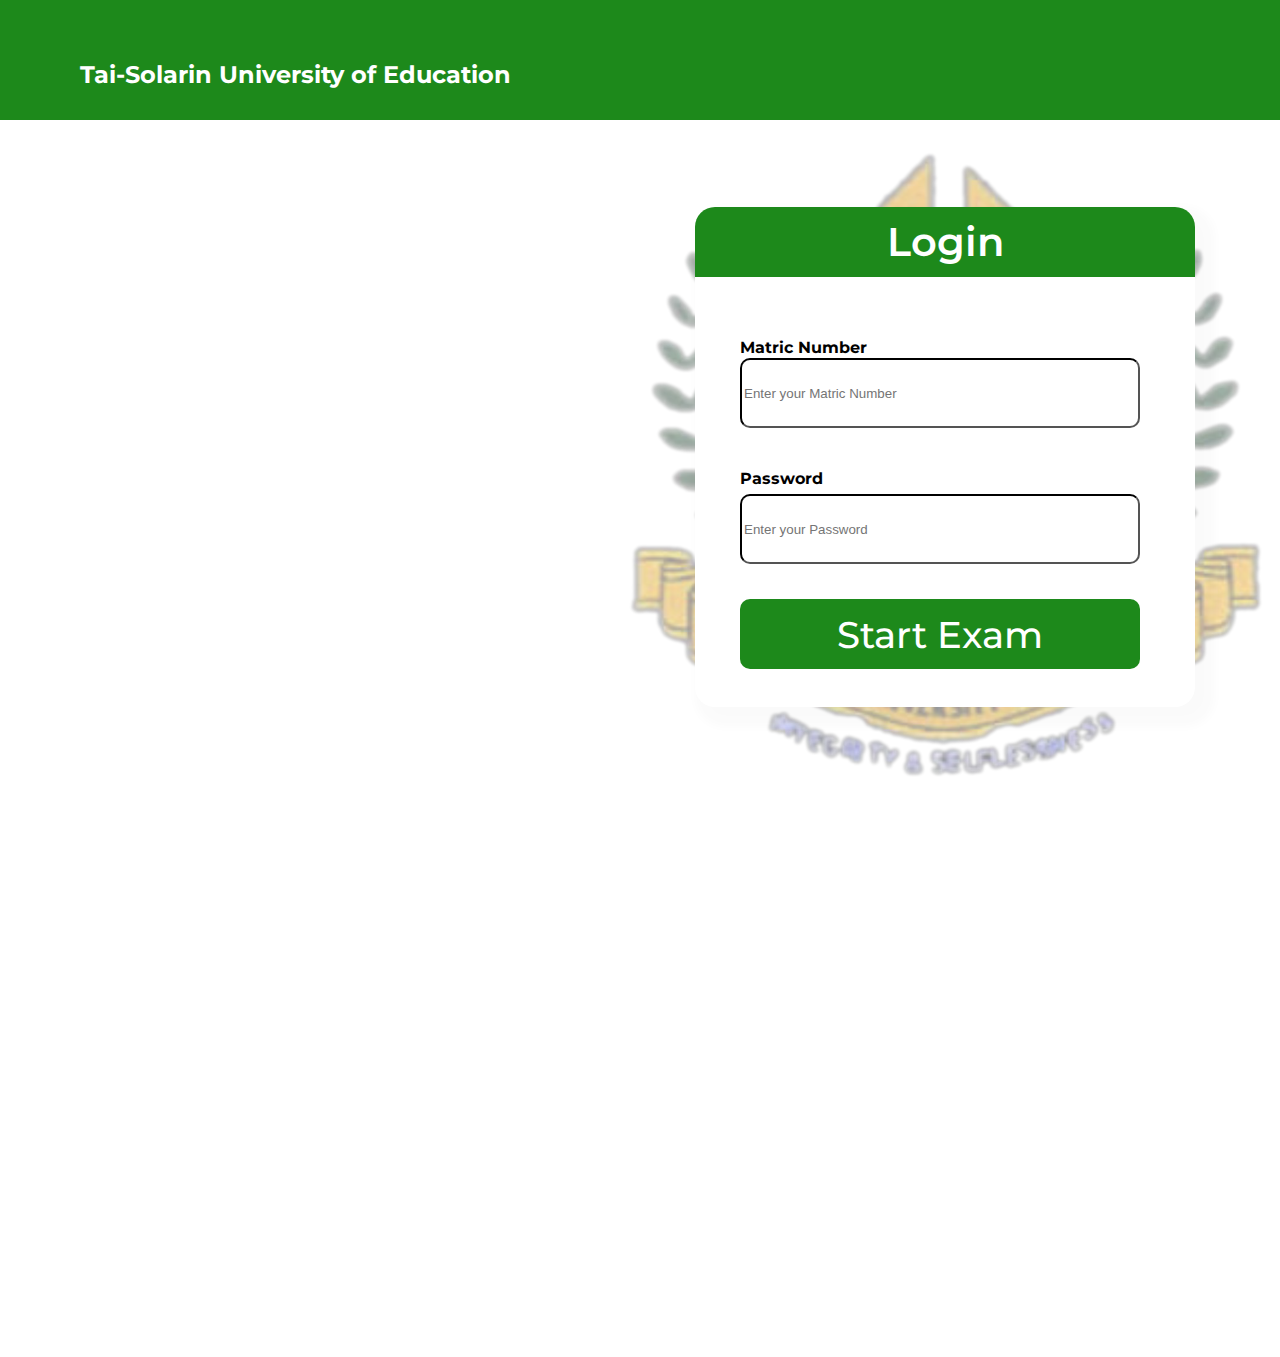
<file: index.html>
<!doctype html>
<html>
<head>
    <title>Tai Solarin University of Education</title>

    <meta charset="utf-8" />
    <meta http-equiv="Content-type" content="text/html; charset=utf-8" />
    <meta name="viewport" content="width=device-width, initial-scale=1" />

    <link rel="preconnect" href="https://fonts.googleapis.com">
    <link rel="preconnect" href="https://fonts.gstatic.com" crossorigin>
    <link href="https://fonts.googleapis.com/css2?family=Montserrat:ital,wght@0,100..900;1,100..900&display=swap" rel="stylesheet">

    <link rel="stylesheet" href="style.css">



</head>

<body>
   <div id="navbar">
    <h2>Tai-Solarin University of Education</h2>

   </div>
   <div >
        <img id="logo" src="LOgo.png">

        <div id="white-box">

            <div id="green-box">
                <h2 class="login">Login</h2>
            </div>

           <p class="matric-number"> Matric Number </p>
           <input type="text" id="text" placeholder="Enter your Matric Number">
           <label for="text" id="text" ></label>

           <p class="password"> Password </p>
           <input type="text" id="password" placeholder="Enter your Password">
           <label for="password" id="password" ></label>

           <input action="#" type="submit" value="Start Exam" class="start-exam">

        </div>

    
   </div>


</body>
</html>
</file>
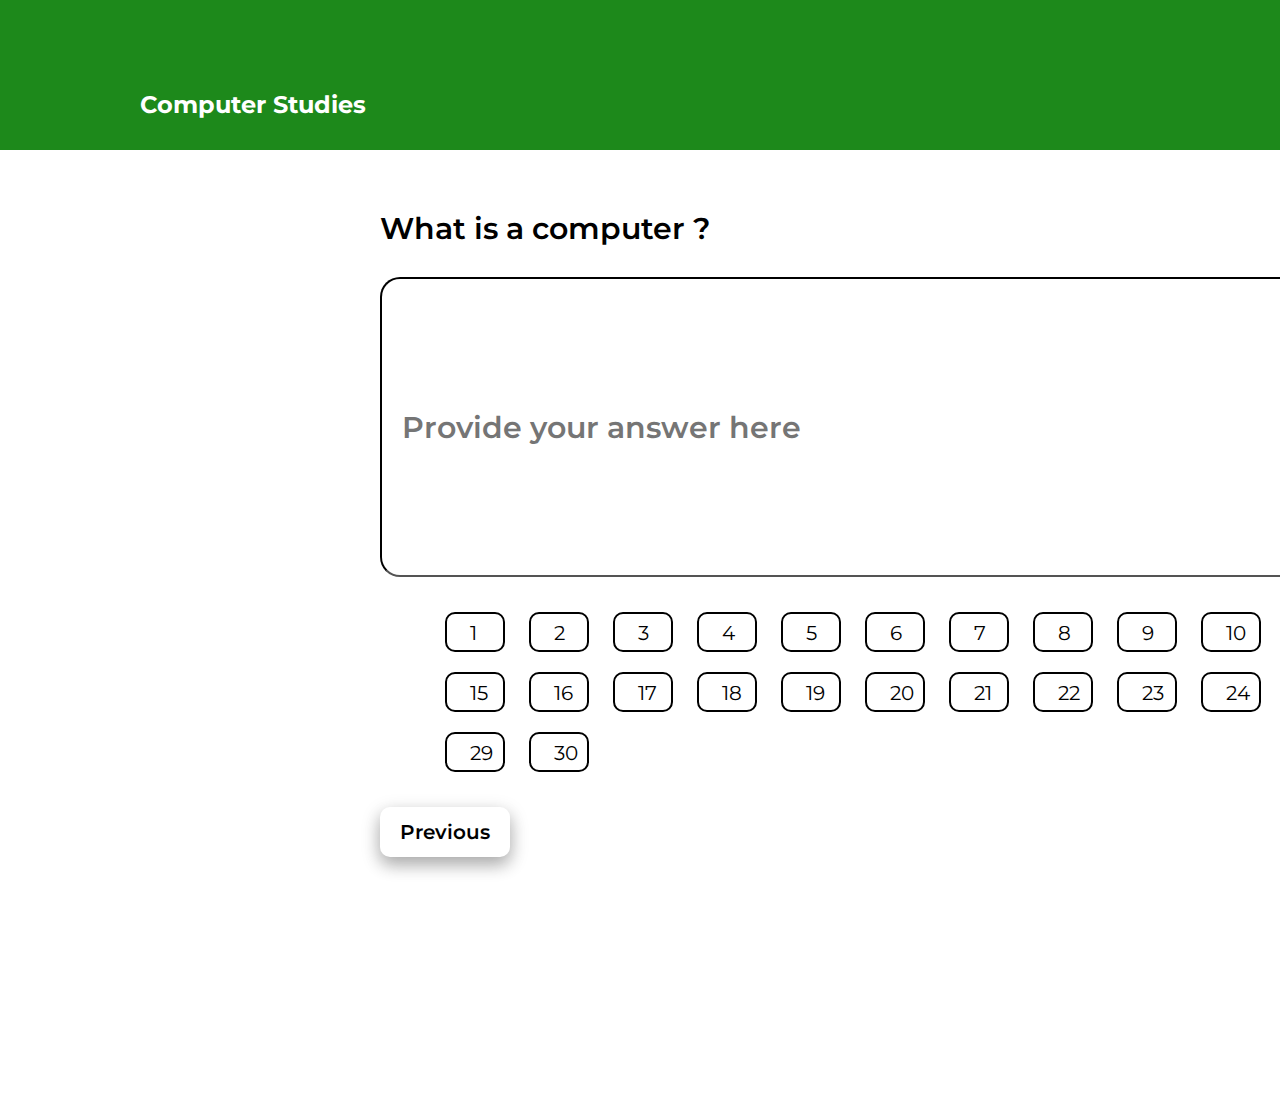
<file: index_4.html>
<!doctype html>
<html>
<head>
    <title>Tai Solarin University of Education</title>

    <meta charset="utf-8" />
    <meta http-equiv="Content-type" content="text/html; charset=utf-8" />
    <meta name="viewport" content="width=device-width, initial-scale=1" />

    <link rel="preconnect" href="https://fonts.googleapis.com">
    <link rel="preconnect" href="https://fonts.gstatic.com" crossorigin>
    <link href="https://fonts.googleapis.com/css2?family=Montserrat:ital,wght@0,100..900;1,100..900&display=swap" rel="stylesheet">

    <link rel="stylesheet" href="style_4.css">



</head>

<body>
   <div id="navbar">
    <h2>Computer Studies</h2>
    <h2 class="navbar-h2">01&colon;30</h2>
   </div>
   <div id="container">
    <p>What is a computer ?</p>
    <input type="text" placeholder="Provide your answer here" id="answer">
    <label for="text id=text"></label>

    <div id="button">
        <div class="button-numbers">1</div>
        <div class="button-numbers">2</div>
        <div class="button-numbers">3</div>
        <div class="button-numbers">4</div>
        <div class="button-numbers">5</div>
        <div class="button-numbers">6</div>
        <div class="button-numbers">7</div>
        <div class="button-numbers">8</div>
        <div class="button-numbers">9</div>
        <div class="button-numbers">10</div>
        <div class="button-numbers">11</div>
        <div class="button-numbers">12</div>
        <div class="button-numbers">13</div>
        <div class="button-numbers">14</div>
        <div class="button-numbers">15</div>
        <div class="button-numbers">16</div>
        <div class="button-numbers">17</div>
        <div class="button-numbers">18</div>
        <div class="button-numbers">19</div>
        <div class="button-numbers">20</div>
        <div class="button-numbers">21</div>
        <div class="button-numbers">22</div>
        <div class="button-numbers">23</div>
        <div class="button-numbers">24</div>
        <div class="button-numbers">25</div>
        <div class="button-numbers">26</div>
        <div class="button-numbers">27</div>
        <div class="button-numbers">28</div>
        <div class="button-numbers">29</div>
        <div class="button-numbers">30</div>

    </div>

       <input action="#"  type="submit" value="Previous" id="submit">
       <label for="submit"></label>
       <input action="#"  type="submit" value="Next" id="submit-2">
       <label for="submit"></label>

    </div>

    

   
   

</body>
</html>
</file>
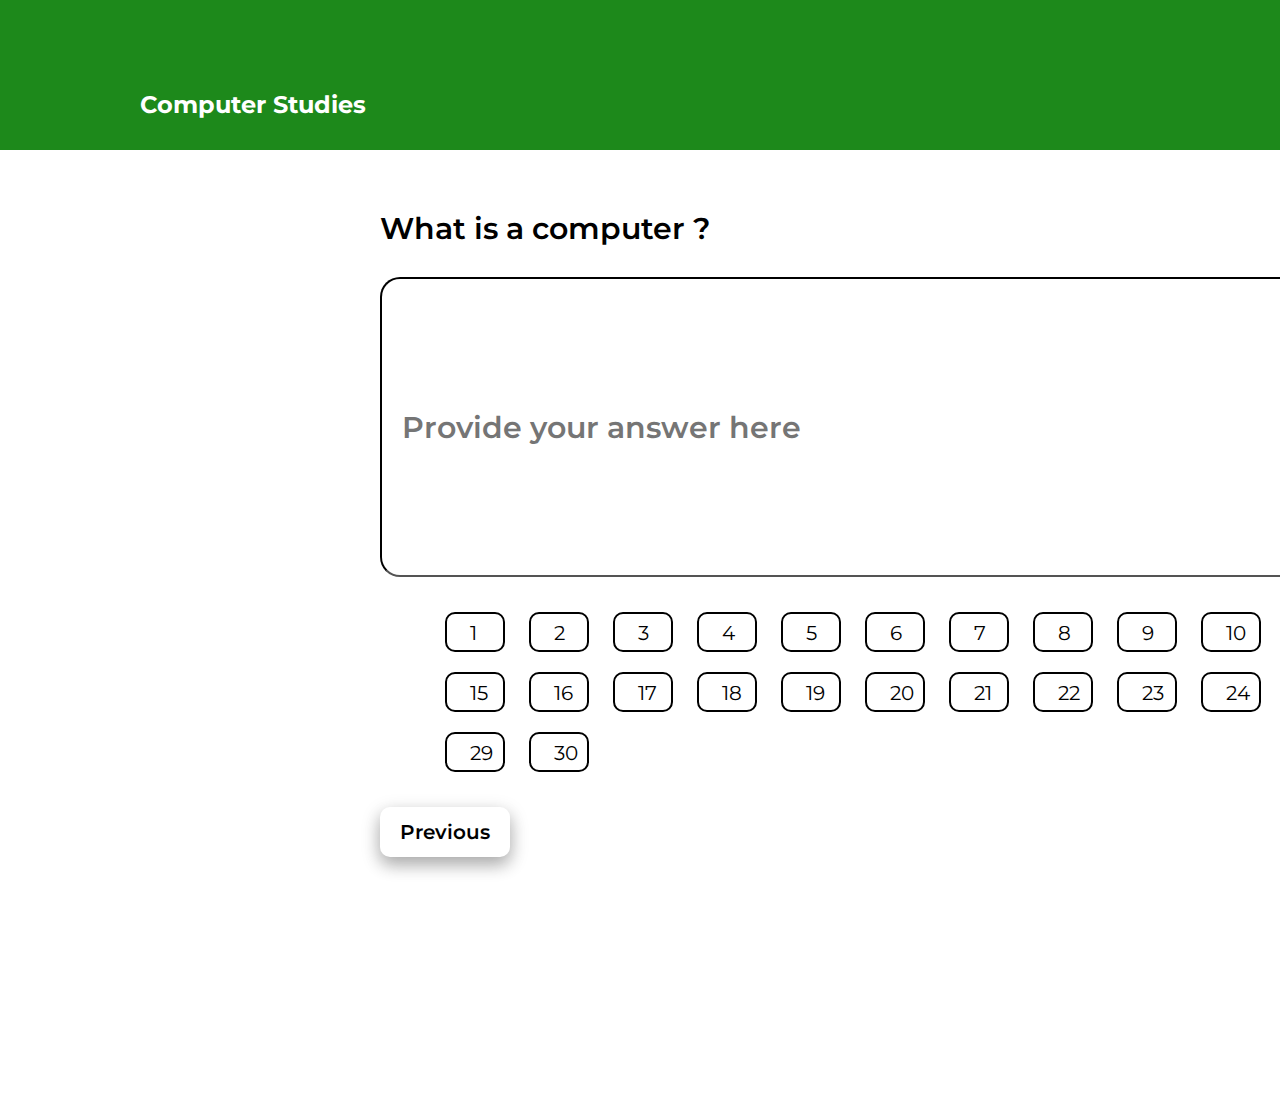
<file: index_5.html>
<!doctype html>
<html>
<head>
    <title>Tai Solarin University of Education</title>

    <meta charset="utf-8" />
    <meta http-equiv="Content-type" content="text/html; charset=utf-8" />
    <meta name="viewport" content="width=device-width, initial-scale=1" />

    <link rel="preconnect" href="https://fonts.googleapis.com">
    <link rel="preconnect" href="https://fonts.gstatic.com" crossorigin>
    <link href="https://fonts.googleapis.com/css2?family=Montserrat:ital,wght@0,100..900;1,100..900&display=swap" rel="stylesheet">

    <link rel="stylesheet" href="style_5.css">



</head>

<body>
   <div id="navbar">
    <h2>Computer Studies</h2>
    <h2 class="navbar-h2">01&colon;30</h2>
   </div>
   <div id="container">
    <p>What is a computer ?</p>
    <input type="text" placeholder="Provide your answer here" id="answer">
    <label for="text id=text"></label>

    <div id="button">
        <div class="button-numbers">1</div>
        <div class="button-numbers">2</div>
        <div class="button-numbers">3</div>
        <div class="button-numbers">4</div>
        <div class="button-numbers">5</div>
        <div class="button-numbers">6</div>
        <div class="button-numbers">7</div>
        <div class="button-numbers">8</div>
        <div class="button-numbers">9</div>
        <div class="button-numbers">10</div>
        <div class="button-numbers">11</div>
        <div class="button-numbers">12</div>
        <div class="button-numbers">13</div>
        <div class="button-numbers">14</div>
        <div class="button-numbers">15</div>
        <div class="button-numbers">16</div>
        <div class="button-numbers">17</div>
        <div class="button-numbers">18</div>
        <div class="button-numbers">19</div>
        <div class="button-numbers">20</div>
        <div class="button-numbers">21</div>
        <div class="button-numbers">22</div>
        <div class="button-numbers">23</div>
        <div class="button-numbers">24</div>
        <div class="button-numbers">25</div>
        <div class="button-numbers">26</div>
        <div class="button-numbers">27</div>
        <div class="button-numbers">28</div>
        <div class="button-numbers">29</div>
        <div class="button-numbers">30</div>

    </div>

       <input action="#"  type="submit" value="Previous" id="submit">
       <label for="submit"></label>
       <input action="#"  type="submit" value="End Exam" id="submit-2">
       <label for="submit"></label>

    </div>

    

   
   

</body>
</html>
</file>
<file: style.css>
body{
    background-color: #ffffff;
    height:1024px;
    width:1440px;
    overflow: hidden;
    padding:0;
    margin:0;
    font-family: "Montserrat", sans-serif;
    font-optical-sizing: auto;
    font-weight:lighter;
    font-style: normal;
}

#navbar {
    width: 2000px;
    background-color:#1D891B;
    height: 40px;
    color:#ffffff;
    padding-left:80px;
    padding-top:40px;
    padding-bottom:40px;
   
}

#logo{
    width:700px;
    height:700px;
    position:relative;
    left: 600px;
    opacity: 0.4;
}

#white-box{
    width:500px;
    height:500px;
    background-color:#ffffff;
    position:relative;
    top:-650px;
    left:695px;
    box-shadow: 10px 10px 10px 10px rgba(0, 0, 0, 0.02);
    border-radius: 20px;
    
}

#green-box{
    width:500px;
    height:70px;
    background-color: #1D891B;
    border-top-left-radius: 20px;
    border-top-right-radius: 20px;
}

.login{
    color: #ffffff;
    text-align: center;
    font-weight: 600;
    font-size: 40px;
    padding: 10px;
}

.matric-number {
    font-weight: 700;
    margin-left:45px;
    position:relative;
    top:45px;
}

#text{
    box-sizing: border-box;
    border-radius: 10px;
    border-color: black;
    width:400px;
    height:70px;
    margin-left:45px;
    position:relative;
    top:30px;

}
#text:hover{
    border-color:#1D891B;
}

.password {
    font-weight: 700;
    margin-left:45px;
    position:relative;
    top:55px;
}

#password{
    box-sizing: border-box;
    border-radius: 10px;
    border-color: black;
    width:400px;
    height:70px;
    margin-left:45px;
    position:relative;
    top:45px;

}
#password:hover{
    border-color:#1D891B;
}

.start-exam{
    box-sizing: border-box;
    border-radius: 10px;
    background-color: #1D891B;
    width:400px;
    height:70px;
    margin-left: 45px;
    position:relative;
    top:80px;
    border:none;
    color:#ffffff;
    font-weight: 500;
    font-size: 37px;
    font-family: "Montserrat", sans-serif;
}
</file>
<file: style_4.css>
body{
    background-color: #ffffff;
    height:1024px;
    width:1440px;
    overflow: hidden;
    padding:0;
    margin:0;
    font-family: "Montserrat", sans-serif;
    font-optical-sizing: auto;
    font-weight:lighter;
    font-style: normal;
}

#navbar {
    width: 2000px;
    background-color:#1D891B;
    height: 40px;
    color:#ffffff;
    padding-left:140px;
    padding-top:70px;
    padding-bottom:40px;
   
}
.navbar-h2{
    float:right;
    position:relative;
    left:-250px;
    color:#ffffff;
    top:-70px;
    font-size: 25px;

}

#container{
    width:1600px;
    height:900px;
    position:relative;
    left:230px;
    padding:30px 150px;
}
p{
    color:#000000;
    font-size:30px;
    font-weight: 600;

}

#answer {
    box-sizing: border-box;
    width:1300px;
    height:300px;
    background-color: white;
    border-radius: 20px;
    border-color: #000000;
    font-size: 30px;
    padding:20px;
    font-family: "Montserrat", sans-serif;
    font-weight: 600;
}

#button{
    width:1250px;
    height:210px;
    position:relative;
    left:55px;
    top:25px;
    
}

.button-numbers{
    box-sizing: border-box;
    width:60px;
    height:40px;
    background-color:#ffffff;
    border-radius:10px;
    position:relative;
    margin:10px;
    border:2px #000000 solid;
    font-weight: 400;
    font-size:20px;
    padding-left:23px;
    padding-top:7px;display: inline-flex;

}

.button-numbers:hover{
    color:#1D891B;
    border-color: #1D891B;
}

#submit {
    box-sizing: border-box;
    background-color: #ffffff;
    border-radius: 20px;
    float: left;
    position:relative;
    box-shadow: 0 8px 16px 0 rgba(0,0,0,0.2), 0 6px 20px 0 rgba(0,0,0,0.19);
    border-radius: 10px;
    width:130px;
    height:50px;
    border: none;
    font-size: 20px;
    font-family: "Montserrat", sans-serif ;
    font-weight: 600;
    margin-top: 20px;
}

#submit-2 {
    box-sizing: border-box;
    background-color: #ffffff;
    border-radius: 20px;
    float: right;
    position:relative;
    box-shadow: 0 8px 16px 0 rgba(0,0,0,0.2), 0 6px 20px 0 rgba(0,0,0,0.19);
    border-radius: 10px;
    width:130px;
    height:50px;
    border: none;
    font-size: 20px;
    font-family: "Montserrat", sans-serif ;
    font-weight: 600;
    left:-300px;
    margin-top: 20px;
}
</file>
<file: style_5.css>
body{
    background-color: #ffffff;
    height:1024px;
    width:1440px;
    overflow: hidden;
    padding:0;
    margin:0;
    font-family: "Montserrat", sans-serif;
    font-optical-sizing: auto;
    font-weight:lighter;
    font-style: normal;
}

#navbar {
    width: 2000px;
    background-color:#1D891B;
    height: 40px;
    color:#ffffff;
    padding-left:140px;
    padding-top:70px;
    padding-bottom:40px;
   
}
.navbar-h2{
    float:right;
    position:relative;
    left:-250px;
    color:#ffffff;
    top:-70px;
    font-size: 25px;

}

#container{
    width:1600px;
    height:900px;
    position:relative;
    left:230px;
    padding:30px 150px;
}
p{
    color:#000000;
    font-size:30px;
    font-weight: 600;

}

#answer {
    box-sizing: border-box;
    width:1300px;
    height:300px;
    background-color: white;
    border-radius: 20px;
    border-color: #000000;
    font-size: 30px;
    padding:20px;
    font-family: "Montserrat", sans-serif;
    font-weight: 600;
}

#button{
    width:1250px;
    height:210px;
    position:relative;
    left:55px;
    top:25px;
    
}

.button-numbers{
    box-sizing: border-box;
    width:60px;
    height:40px;
    background-color:#ffffff;
    border-radius:10px;
    position:relative;
    margin:10px;
    border:2px #000000 solid;
    font-weight: 400;
    font-size:20px;
    padding-left:23px;
    padding-top:7px;display: inline-flex;

}

.button-numbers:hover{
    color:#1D891B;
    border-color: #1D891B;
}

#submit {
    box-sizing: border-box;
    background-color: #ffffff;
    border-radius: 20px;
    float: left;
    position:relative;
    box-shadow: 0 8px 16px 0 rgba(0,0,0,0.2), 0 6px 20px 0 rgba(0,0,0,0.19);
    border-radius: 10px;
    width:130px;
    height:50px;
    border: none;
    font-size: 20px;
    font-family: "Montserrat", sans-serif ;
    font-weight: 600;
    margin-top: 20px;
}

#submit-2 {
    box-sizing: border-box;
    background-color:#FF3D3D;
    border-radius: 20px;
    float: right;
    position:relative;
    box-shadow: 0 8px 16px 0 rgba(0,0,0,0.2), 0 6px 20px 0 rgba(0,0,0,0.19);
    border-radius: 10px;
    width:130px;
    height:50px;
    border: none;
    font-size: 20px;
    font-family: "Montserrat", sans-serif ;
    font-weight: 600;
    left:-300px;
    margin-top: 20px;
    color:#ffffff;
}
</file>
